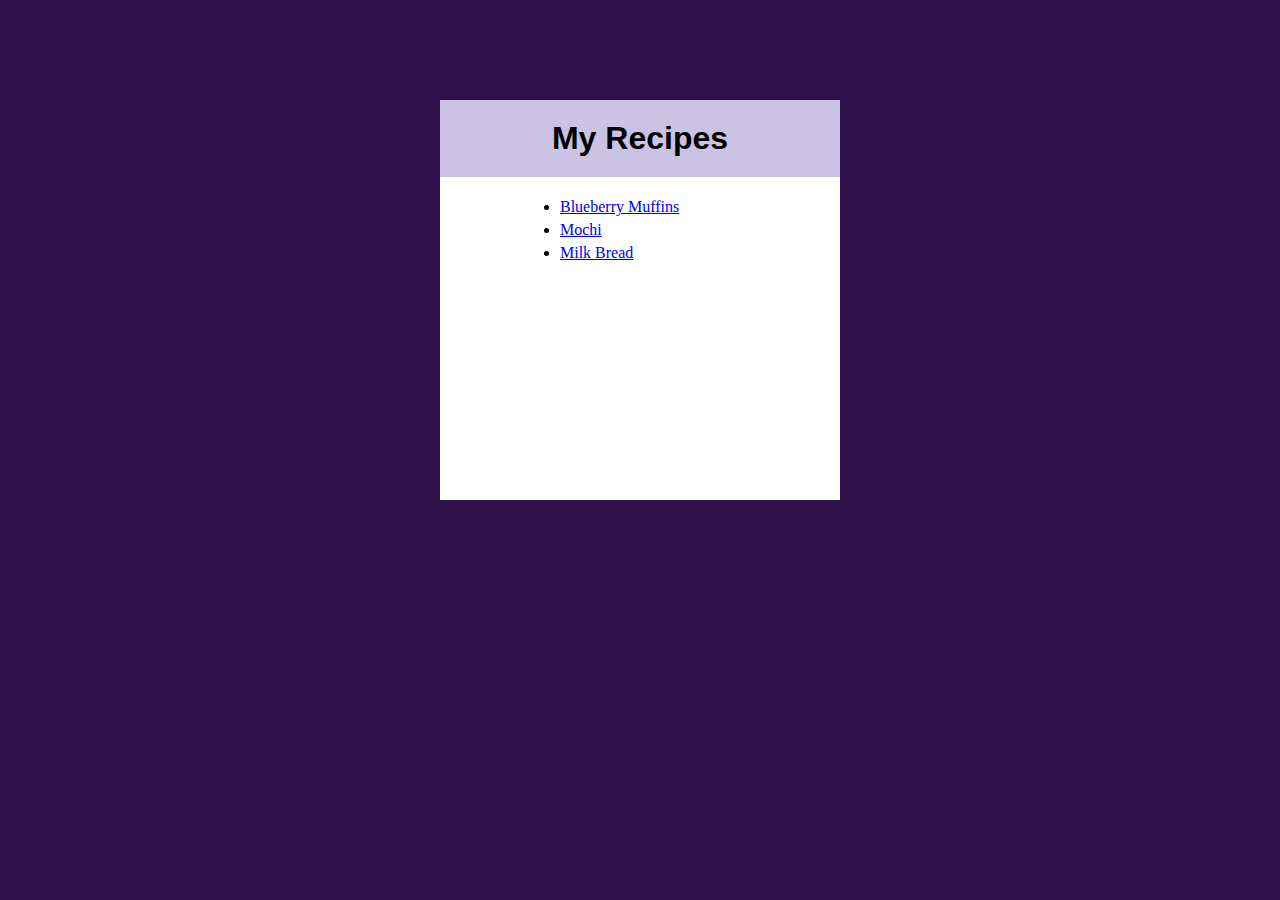
<file: index.html>
<!DOCTYPE html>
<html lang="en">
<head>
    <meta charset="UTF-8">
    <meta http-equiv="X-UA-Compatible" content="IE=edge">
    <meta name="viewport" content="width=device-width, initial-scale=1.0">
    <title>myrecipes</title>

    <link rel = "stylesheet" href = "./stylesheets/style.css"/>
</head>

<body>
  <h1>My Recipes</h1>  

  <ul>
    <li><a href = "./recipes/blueberrymuffin.html">Blueberry Muffins</a></li>
    <li><a href = "./recipes/mochi.html">Mochi</a></li>
    <li><a href = "./recipes/milkbread.html">Milk Bread</a></li>

  </ul>
  
  

  
</body>
</html>
</file>
<file: stylesheets/style.css>
*{
    background-color: #2f124a; 
}

body{
    font-family: "Helvetica";
    display: block;
    background: white;
    width: 400px;
    height: 400px;
    margin: 100px auto;
    
}
/*margin: TOP first */

h1{
    text-align: center;
    background: #CBC3E3;
    padding: 20px;
}

a,li,ul{
    background-color: white;
    font-family: "Lucida Handwriting"
}

ul{
    padding-bottom: 20px;
    margin-top: 10px;
    margin-left: 80px;
    padding-top: 0;
    display: table; 
}

li{
    margin-bottom: 5px;

}
</file>
